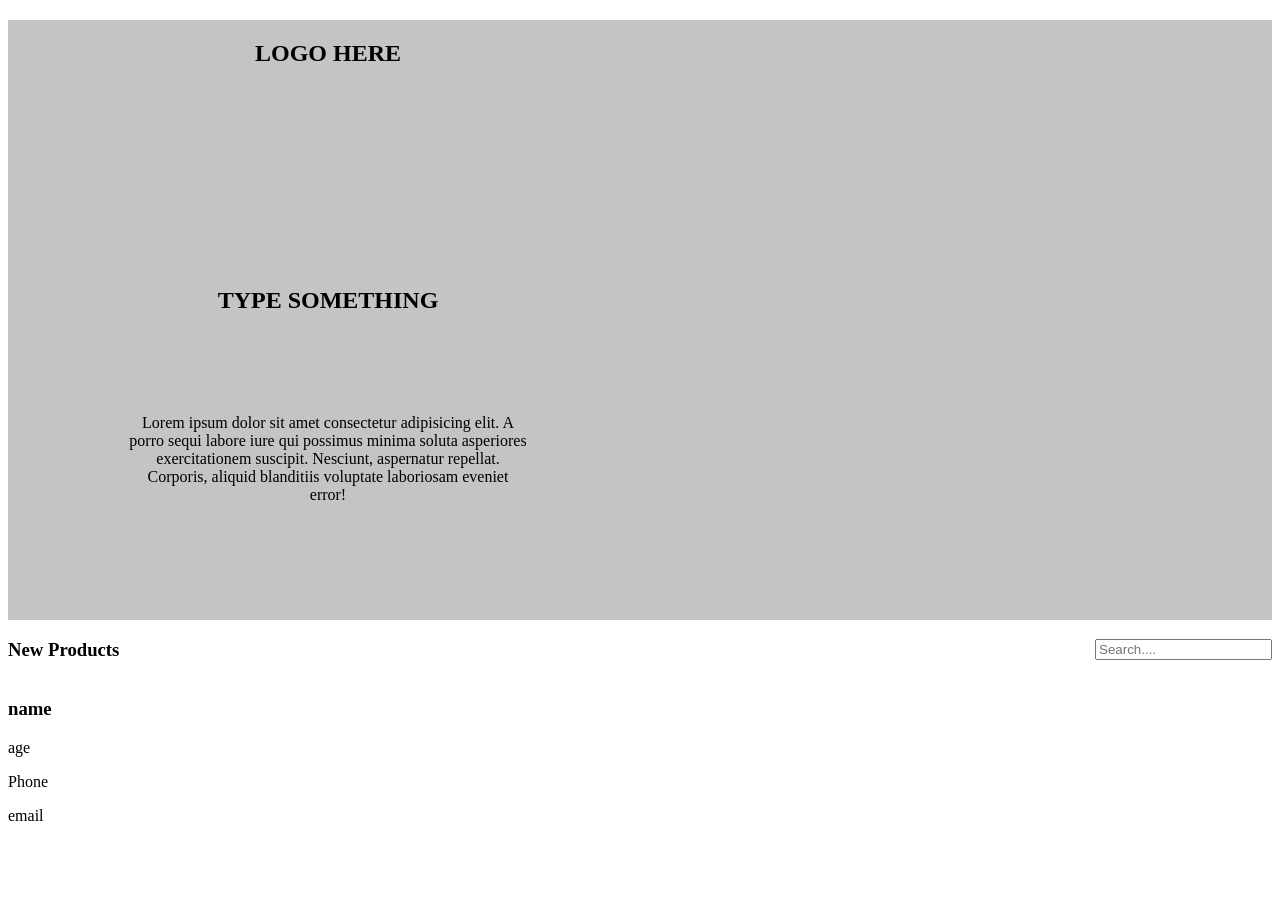
<file: index.html>
<!DOCTYPE html>
<html lang="en">
  <head>
    <meta charset="UTF-8" />
    <meta name="viewport" content="width=device-width, initial-scale=1.0" />
    <link rel="stylesheet" href="style.css" />
    <title>Document</title>
  </head>
  <body>
    <section class="header">
      <div class="header-EP0">
        <h2>LOGO HERE</h2>
        <h1>TYPE SOMETHING</h1>
        <p>
          Lorem ipsum dolor sit amet consectetur adipisicing elit. A porro sequi
          labore iure qui possimus minima soluta asperiores exercitationem
          suscipit. Nesciunt, aspernatur repellat. Corporis, aliquid blanditiis
          voluptate laboriosam eveniet error!
        </p>
      </div>
    </section>

    <section class="New-Products">
      <h3>New Products</h3>
      <input type="text" class="Search" placeholder="Search...." />
    </section>

    <section class="Products">
      <!-- <div class="Products-EP0">
        <img
          src="https://images.unsplash.com/photo-1691951171253-128bde131aaa?ixlib=rb-4.0.3&ixid=M3wxMjA3fDB8MHxwaG90by1wYWdlfHx8fGVufDB8fHx8fA%3D%3D&auto=format&fit=crop&w=872&q=80"
          alt="img"
        />

        <div class="Products-content">
          <h3>TITLE</h3>
          <p>Detail</p>
        </div>
        <div class="Products-footer">
          <div>4.9</div>
          <div>400 ฿</div>
        </div>
      </div> -->
    </section>

    <section class="our-team">
      <div class="team-1">
        <h3>name</h3>
        <p class="01">age</p>
        <p>Phone</p>
        <p>email</p>
      </div>
    </section>

    <script src="style.js"></script>
  </body>
</html>
</file>
<file: style.css>
.header {
  background-color: rgb(196, 196, 196);
  background-position: top center;
  background-size: cover;
  height: 600px;
}

.header-EP0 {
  width: 600px;
  height: 300px;
  text-align: center;
  padding-right: 10px;
  padding-left: 20px;
}

.header-EP0 > h2 {
  padding: 20px;
}

.header-EP0 > h1 {
  margin-top: 200px;
}

.header-EP0 > p {
  margin: 100px;
}

.New-Products {
  display: flex;
  align-items: center;
  justify-content: space-between;
}

.Products {
  display: grid;
  grid-template-columns: auto auto auto auto;
  gap: 30px;
  justify-content: center;
}

.Products-EP0 {
  width: 250px;
  box-shadow: 2px 2px 2px rgba(0, 0, 0, 0.5);
}

.Products-EP0 > img {
  width: 100%;
  height: 150px;
}

.Products-content {
  padding: 5px;
}

.Products-footer {
  padding-inline: 5px;
  display: flex;
  align-items: center;
  justify-content: space-between;
}
</file>
